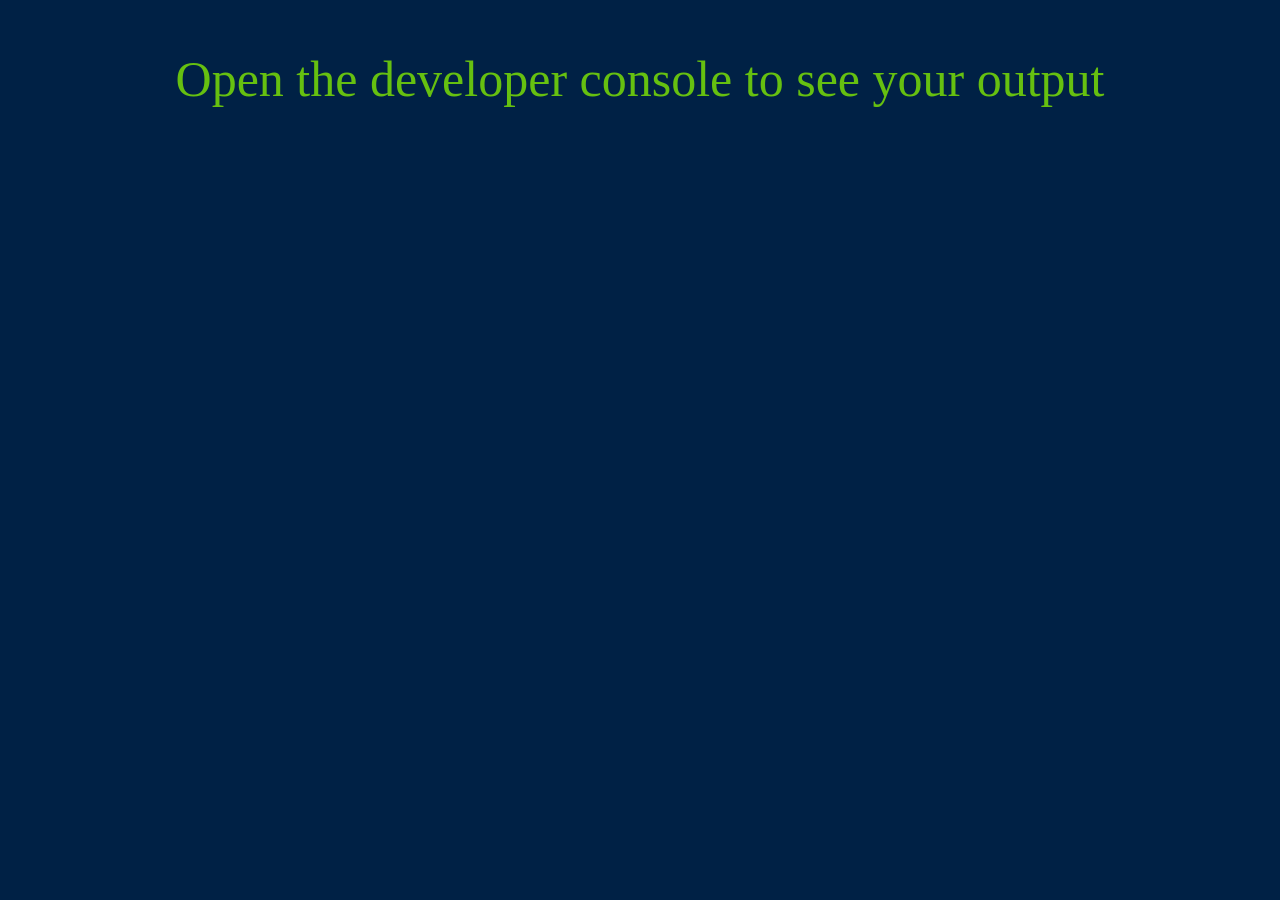
<file: index.html>
<!DOCTYPE html>
<html>
  <head>
    <title>Arrow Functions</title>
    <link rel="stylesheet" href="./styles.css">
  </head>
  <body>
    <main>
      <p>Open the developer console to see your output</p>
    </main>
    <script src="./app.js"></script>
  </body>
</html>
</file>
<file: styles.css>
body {
  background-color: #002145;
}

p {
  font-size: 50px;
  text-align: center;
  color: #66C010;
}
</file>
